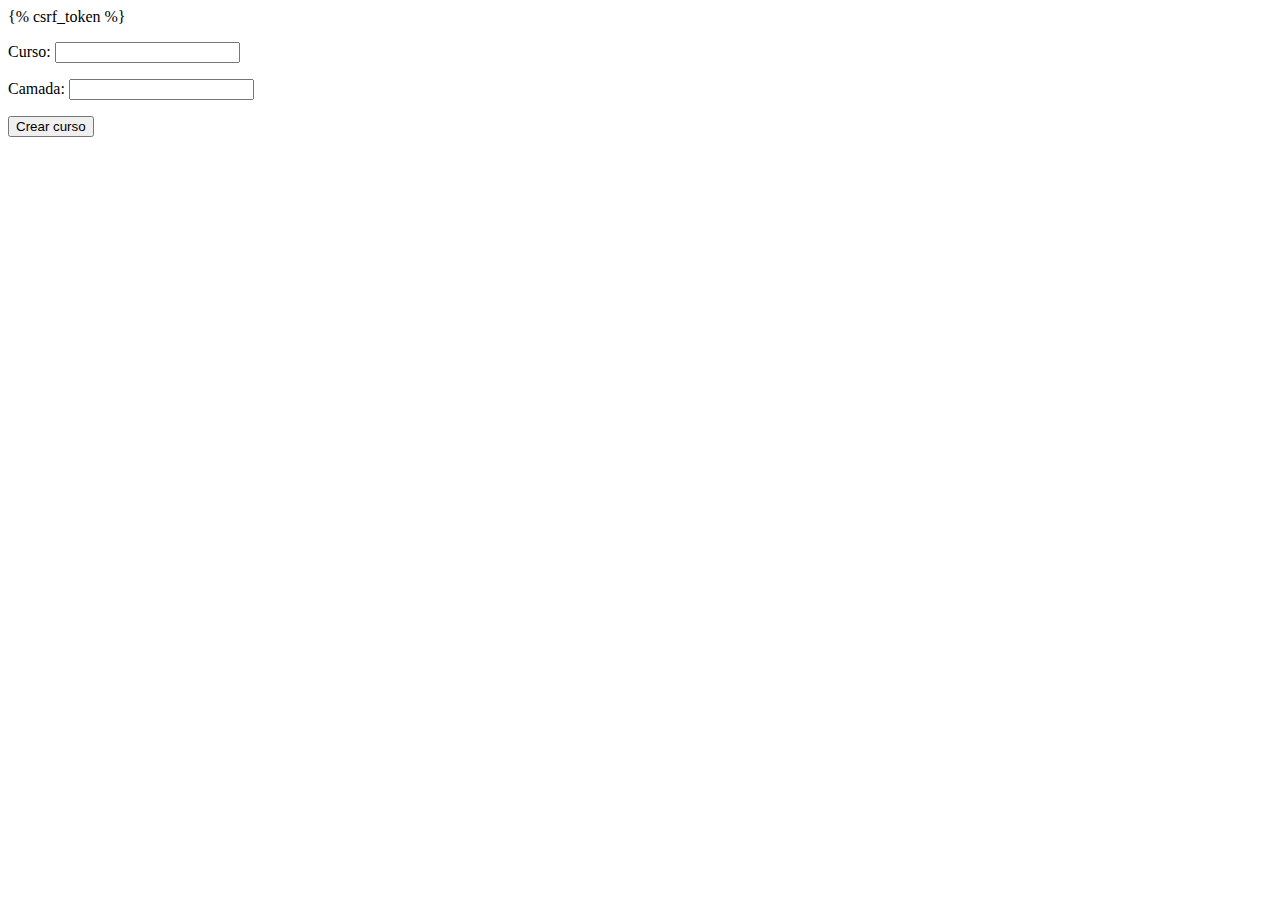
<file: app_coder/templates/app_coder/formHTML.html>
<!DOCTYPE html>
<html lang="en">
<head>
    <meta charset="UTF-8">
    <meta http-equiv="X-UA-Compatible" content="IE=edge">
    <meta name="viewport" content="width=device-width, initial-scale=1.0">
    <title>Add Genre - Formulario HTML </title>
</head>
<body>
    <form action="/app_coder/formHTML" method="POST">{% csrf_token %}

        <p>Curso: <input type="text" name="name"></p>
        <p>Camada: <input type="number" name="code"></p>

        <input type="submit" value="Crear curso">

    </form>
</body>
</html>
</file>
